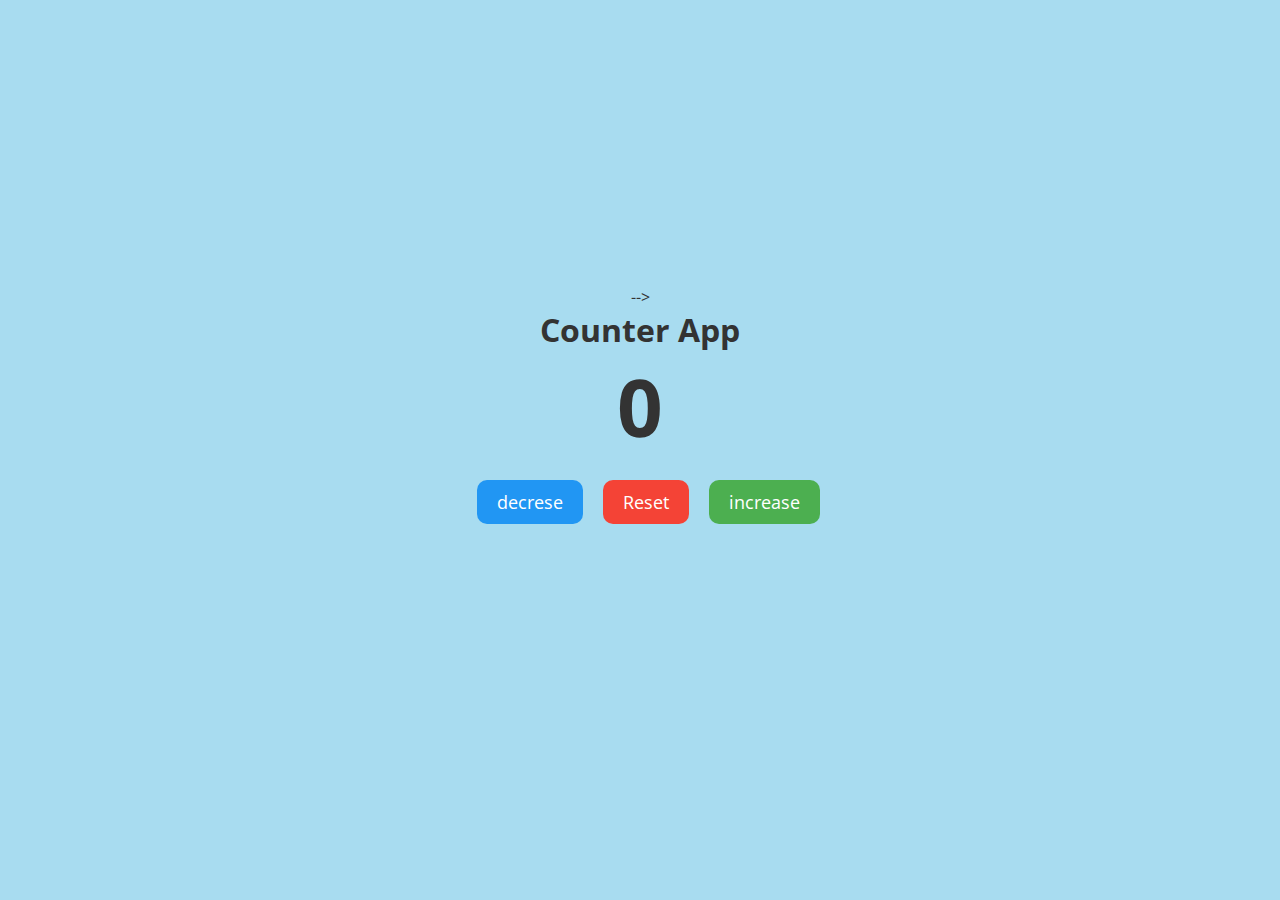
<file: index.html>
<!DOCTYPE html>
<html lang="en">
<head>
    <meta charset="UTF-8">
    <meta http-equiv="X-UA-Compatible" content="IE=edge">
    <meta name="viewport" content="width=device-width, initial-scale=1.0">
    <title>counter</title>
    <link rel="stylesheet" href="style.css">
</head> -->
<body>
    <h1>counter app</h1>
    
    <p class="counter_preview">0</p>

    <div class="buttons" id="allBtns">
        <button class="decrement" id="decrement">decrese</button>
        <button class="reset" id="reset">Reset</button>
        <button class="increment" id="increment">increase</button>
    </div>
     
    <script src="index.js"></script>
</body>
</html>
</file>
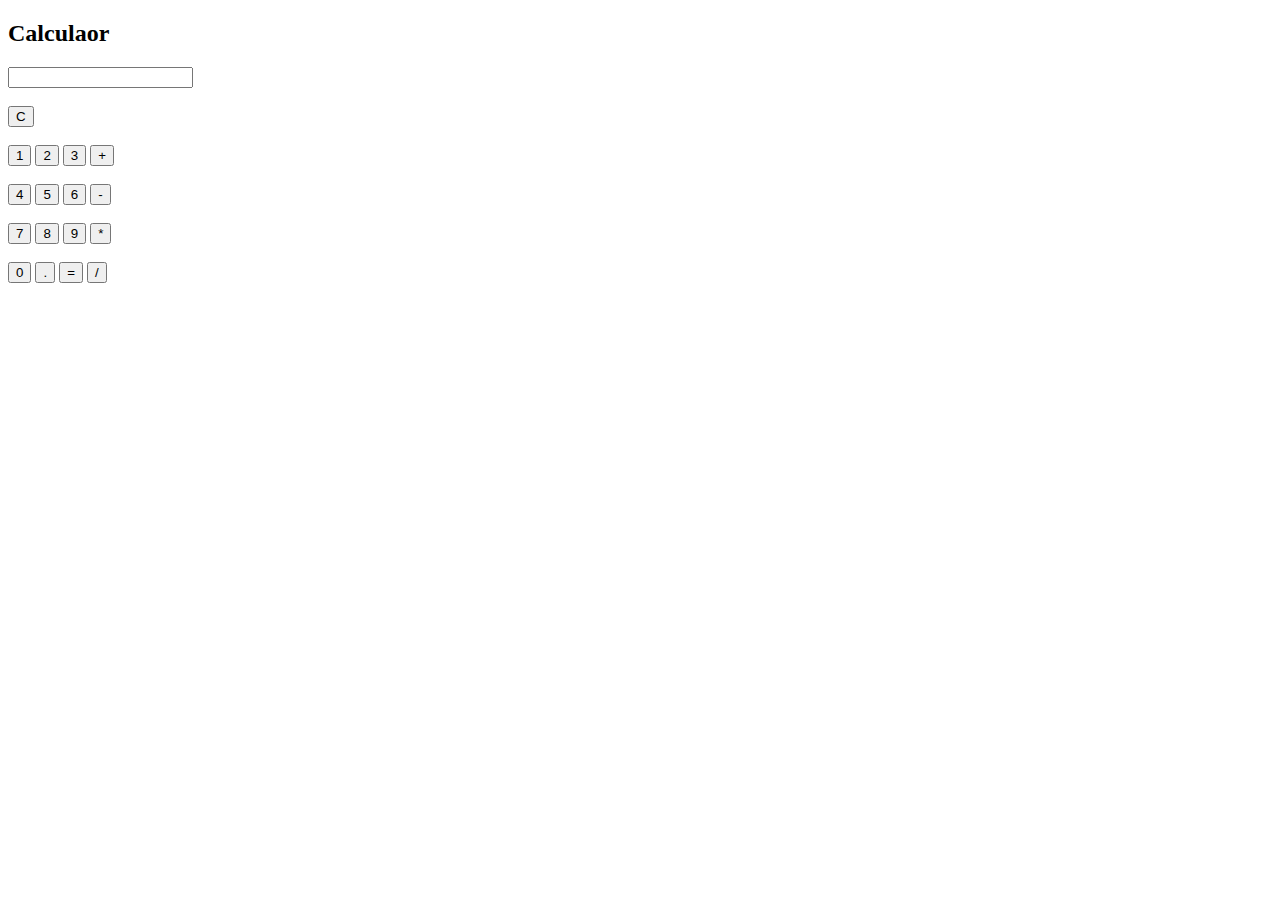
<file: calculator/index.html>
<!DOCTYPE html>
 <html lang="en">
 <head>
  <meta charset="UTF-8">
  <meta http-equiv="X-UA-Compatible" content="IE=edge">
  <meta name="viewport" content="width=device-width, initial-scale=1.0">
  <title>calculator</title>
 </head>
 <body>
  <div class="container">

    <h2>Calculaor</h2>

    <form action="" name="calc">
      
      <input type="text" name="output"> <br> <br>

      <input type="button" value="C" onclick="calc.output.value = '' ">
      <br><br>


      <input type="button" value="1" onclick="calc.output.value += '1' ">
      <input type="button" value="2" onclick="calc.output.value += '2' ">
      <input type="button" value="3" onclick="calc.output.value += '3' ">
      <input type="button" value="+" onclick="calc.output.value += '+' ">
      <br>
      <br>

      <input type="button" value="4" onclick="calc.output.value += '4' ">
      <input type="button" value="5" onclick="calc.output.value += '5' ">
      <input type="button" value="6" onclick="calc.output.value += '6' ">
      <input type="button" value="-" onclick="calc.output.value += '-' ">
      <br>
      <br>

      <input type="button" value="7" onclick="calc.output.value += '7' ">
      <input type="button" value="8" onclick="calc.output.value += '8' ">
      <input type="button" value="9" onclick="calc.output.value += '9' ">
      <input type="button" value="*" onclick="calc.output.value += '*' ">
      <br>
      <br>

      <input type="button" value="0" onclick="calc.output.value += '0' ">
      <input type="button" value="." onclick="calc.output.value = '.' ">
      <input type="button" value="=" onclick="calc.output.value =eval(calc.output.value) ">
      <input type="button" value="/" onclick="calc.output.value += '/' ">


    </form>


  </div>
  
 </body>
 </html>
</file>
<file: style.css>
@import url('https://fonts.googleapis.com/css2?family=Black+Ops+One&family=Lilita+One&family=Open+Sans:wght@500&family=Orbitron&family=Poppins:wght@500&family=Roboto:ital,wght@0,500;1,400;1,500&display=swap');

*{
    box-sizing: border-box;
    margin: 0;
    font-family: 'Open Sans', sans-serif;
}

body{
     font-size: 16px;
    color: #333;
    width: 400px;
    margin: 0 auto;
    display: flex;
    flex-direction: column;
    align-items: center;
    justify-content: center;
    min-height: 90vh;
    background: #A8DCF0;
}
h1{
    text-transform: capitalize;

}
.counter_preview{
    font-size: 5rem;
    font-weight: bold;
    color: #333;
}
button{
    color: #fff;
    border: none;
    padding: 10px 20px;
    border-radius: 10px;
    font-size: 18px;
    cursor: pointer;
    margin-top: 20px;
    margin-left: 1rem;
}
.increment 
{
    background-color: #4caf50;
}
.reset{
    background-color: #f44336;
}
.decrement{
    background-color: #2196f3;
}
</file>
